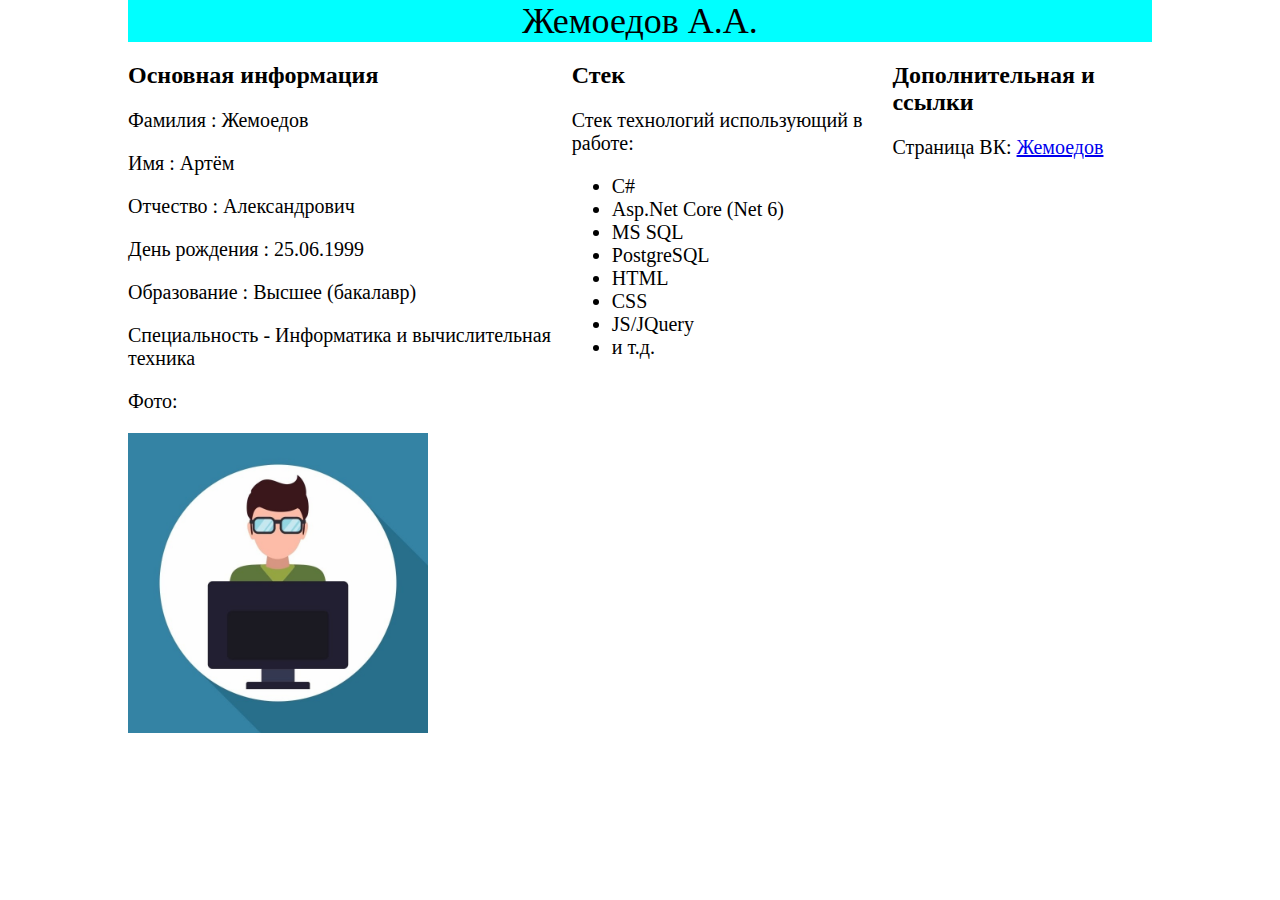
<file: Дз2/index.html>
<!DOCTYPE html>
<html>
    <head>
    

    <title>Жемоедов А.А.</title>

    <link rel="stylesheet" href="assets/css/style.css">
    
    </head>

    <body>
        <header>
            Жемоедов А.А.
        </header>
        <div class="content">
            <div class="flexable">
                <div>
                    <h2>Основная информация</h2>
                    <p>Фамилия : Жемоедов</p>
                    <p>Имя : Артём</p>
                    <p>Отчество : Александрович</p>
                    <p>День рождения : 25.06.1999</p>
                    <p>Образование : Высшее (бакалавр)</p>
                    <p>Специальность - Информатика и вычислительная техника</p>
                    <p>Фото:</p>
                    <img style="width: 300px; height: auto;" src="content/image/ya.jpg">
                </div>
                <div>
                    <h2>Стек</h2>
                    <p>Стек технологий использующий в работе:</p>
                    <ul>
                        <li>C#</li>
                        <li>Asp.Net Core (Net 6)</li>
                        <li>MS SQL</li>
                        <li>PostgreSQL</li>
                        <li>HTML</li>
                        <li>CSS</li>
                        <li>JS/JQuery</li>
                        <li>и т.д.</li>
                    </ul>
                </div>
                <div>
                    <h2>Дополнительная и ссылки</h2>

                    <p>Страница ВК: <a href="https://vk.com/" >Жемоедов</a></p>
                </div>
            </div>

        
        </div>
    
    </body>
</html>
</file>
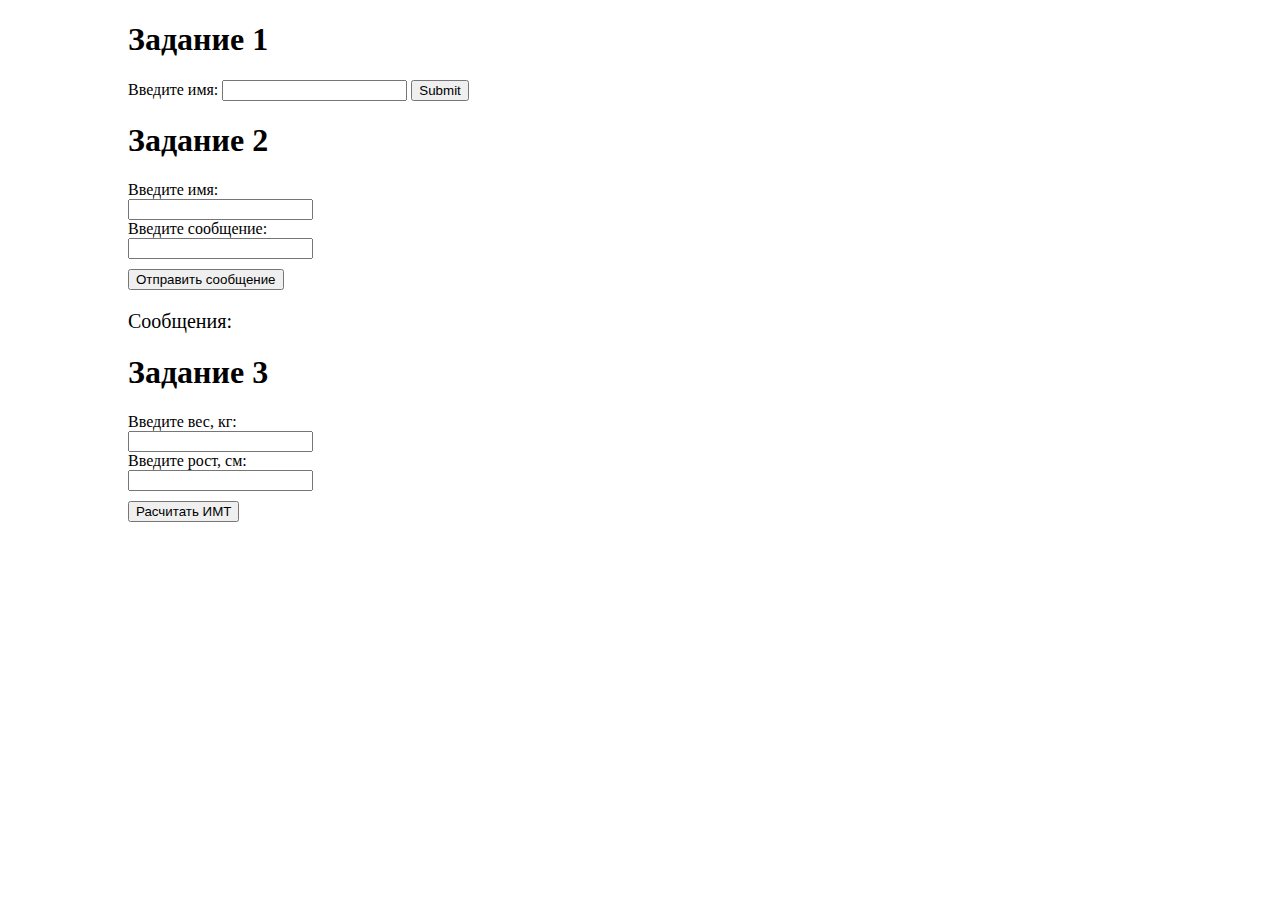
<file: ДЗ3/index.html>
<!DOCTYPE html>
<html>
    <head>
    

    <title>Жемоедов А.А.</title>

    <link rel="stylesheet" href="assets/css/style.css">
    <script defer src="assets/js/script.js"></script>
    </head>

    <body>
        
        <div class="content">
            <div>
                <h1>Задание 1</h1>
                Введите имя:
                <input type="text" id="name">
                <input type="submit" onclick="HelloName()">

            </div>

            <div>
                <h1>Задание 2</h1>

                Введите имя:<br>
                <input type="text" id="user"><br>
                Введите сообщение:<br>
                <input type="text" id="message"><br>

                <input style="margin-top: 10px;" type="submit" value="Отправить сообщение" onclick="SendMessage()">
                
                <div style="margin-top: 20px; font-size: 20px;" id="messages">
                    Сообщения:

                </div>
            
            
            </div>

            <div>
                <h1>Задание 3</h1>

                Введите вес, кг:<br>
                <input type="text" id="weight"><br>
                Введите рост, см:<br>
                <input type="text" id="height"><br>

                <input style="margin-top: 10px;" type="submit" value="Расчитать ИМТ" onclick="IMT()">
                <div style="margin-top: 20px; font-size: 20px;" id="IMT">
                    

                </div>
            </div>
        
        </div>
        
    </body>
</html>
</file>
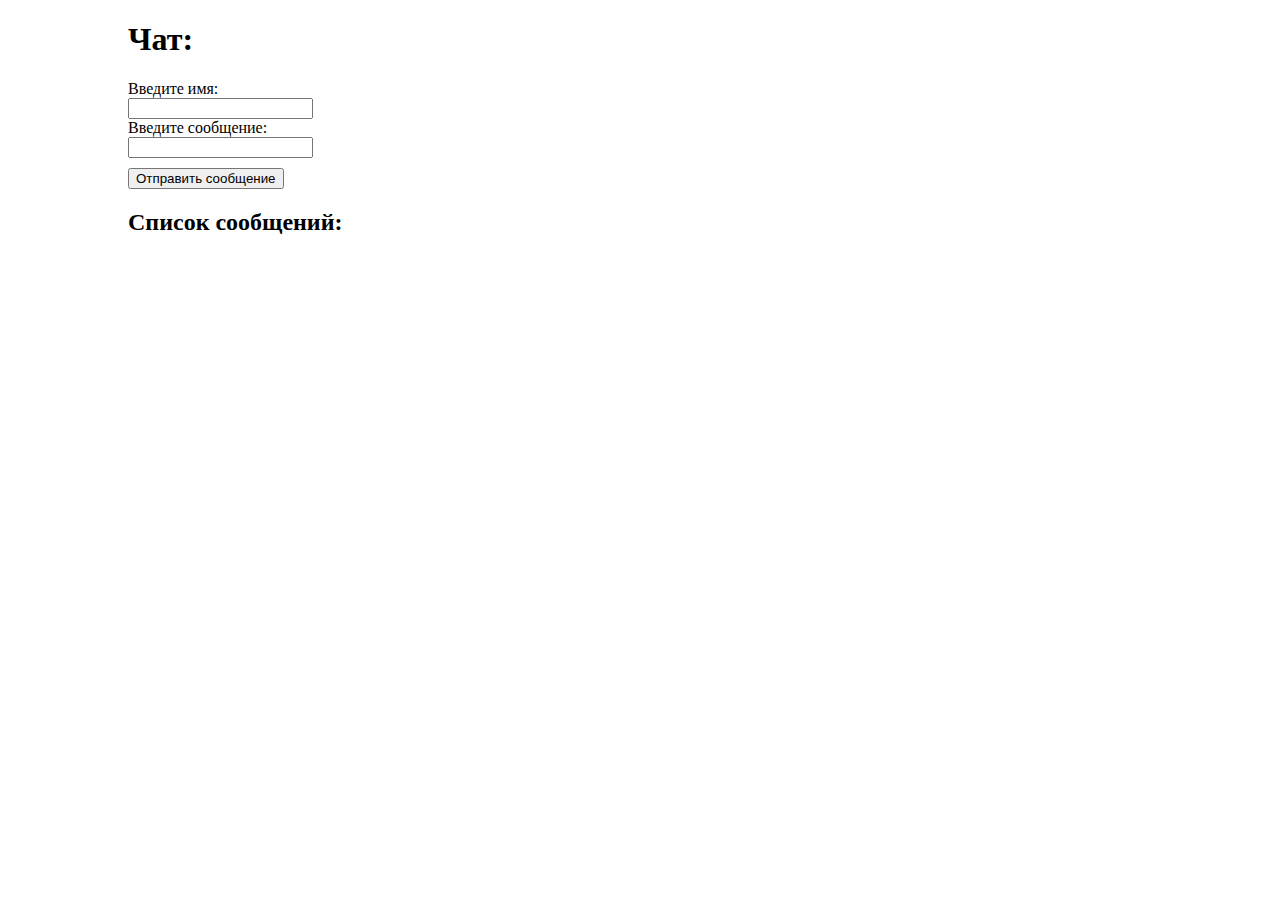
<file: ДЗ5/Chat/index.html>
<!DOCTYPE html>
<html>
    <head>
        <meta charset="UTF-8">

    <title>Жемоедов А.А.</title>

    <link rel="stylesheet" href="assets/css/style.css">
    <script defer src="assets/js/script.js"></script>
    <script src="https://ajax.googleapis.com/ajax/libs/jquery/2.2.0/jquery.min.js"></script>
    </head>

    <body>
        
        <div class="content">

            <div>
                <h1>Чат:</h1>

                Введите имя:<br>
                <input type="text" id="user"><br>
                Введите сообщение:<br>
                <input type="text" id="message"><br>

                <input style="margin-top: 10px;" type="submit" value="Отправить сообщение" onclick="SendMessage()">
                <h2>Список сообщений:</h2>
                <div style="margin-top: 20px; font-size: 20px;" id="messages">
                    

                </div>
            
            
            </div>

          
        
        </div>
        
    </body>
</html>
</file>
<file: Дз2/assets/css/style.css>
body{
   margin: auto;
   width: 80%;
}

header{
    background-color: aqua;
    font-size: 36px;
    text-align: center;
}
.flexable{
    display: flex;
    justify-content: space-between;
}
p, li{
    font-size: 20px;
}
</file>
<file: ДЗ3/assets/css/style.css>
body{
   margin: auto;
   width: 80%;
}

header{
    background-color: aqua;
    font-size: 36px;
    text-align: center;
}
.flexable{
    display: flex;
    justify-content: space-between;
}
p, li{
    font-size: 20px;
}
</file>
<file: ДЗ5/Chat/assets/css/style.css>
body{
   margin: auto;
   width: 80%;
}

header{
    background-color: aqua;
    font-size: 36px;
    text-align: center;
}
.flexable{
    display: flex;
    justify-content: space-between;
}
p, li{
    font-size: 20px;
}
</file>
